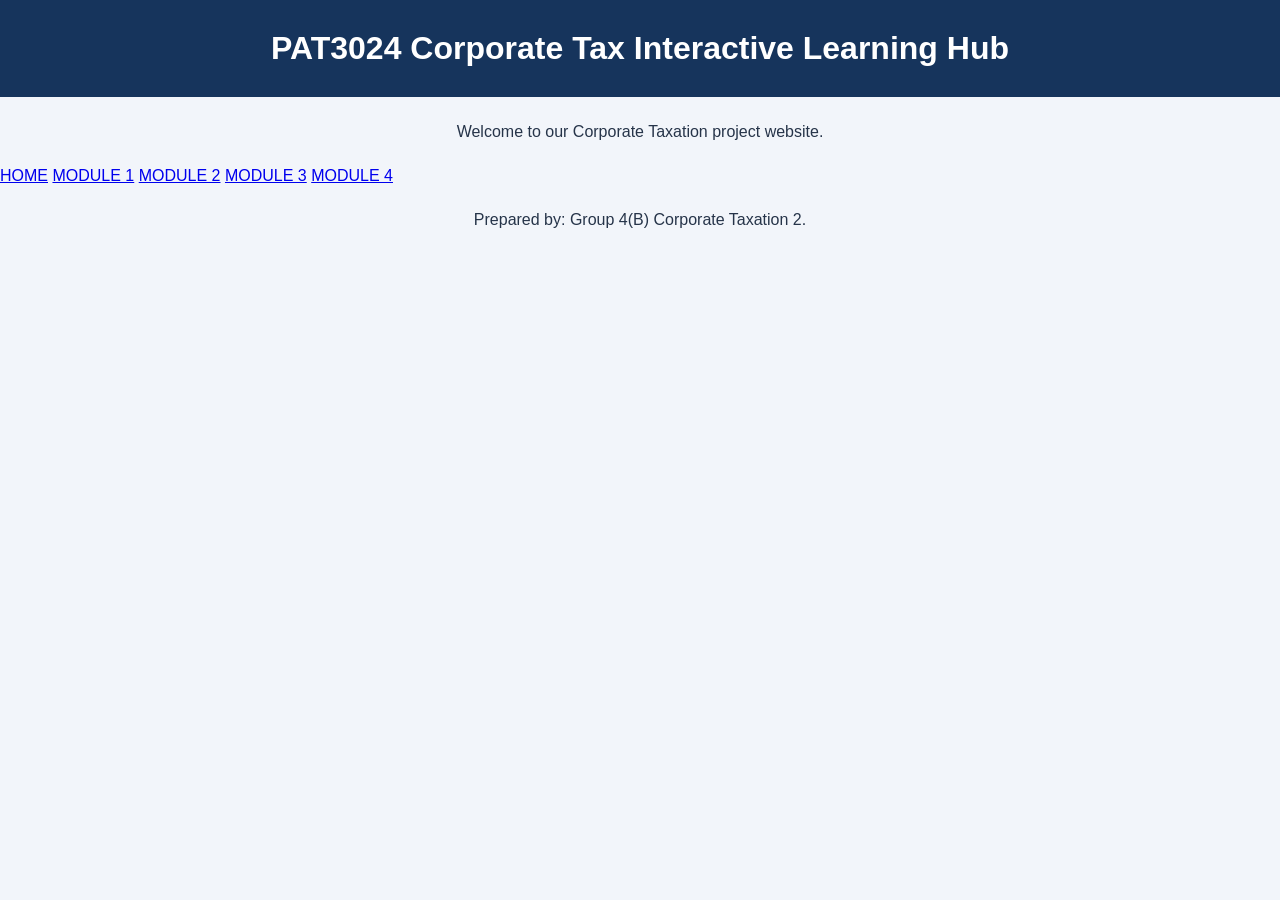
<file: index.html>
<!DOCTYPE html>
<html lang="en">
<head>
    <meta charset="UTF-8">
    <meta name="viewport" content="width=device-width, initial-scale=1.0">
    <title>PAT3024 Corporate Tax Interactive Learning Hub</title>
<link rel="stylesheet" href="style.css">
</head>
<body>

    <h1>PAT3024 Corporate Tax Interactive Learning Hub</h1>

    <p>Welcome to our Corporate Taxation project website.</p>

    <nav>
        <a href="index.html">HOME</a>
        <a href="case-hub.html">MODULE 1</a>
        <a href="calculator.html">MODULE 2</a>
        <a href="tax-planning.html">MODULE 3</a>
        <a href="compliance.html">MODULE 4</a>
    </nav>

</body>
</html>

    <p>Prepared by: Group 4(B) Corporate Taxation 2.</p>

</body>
</html>
</file>
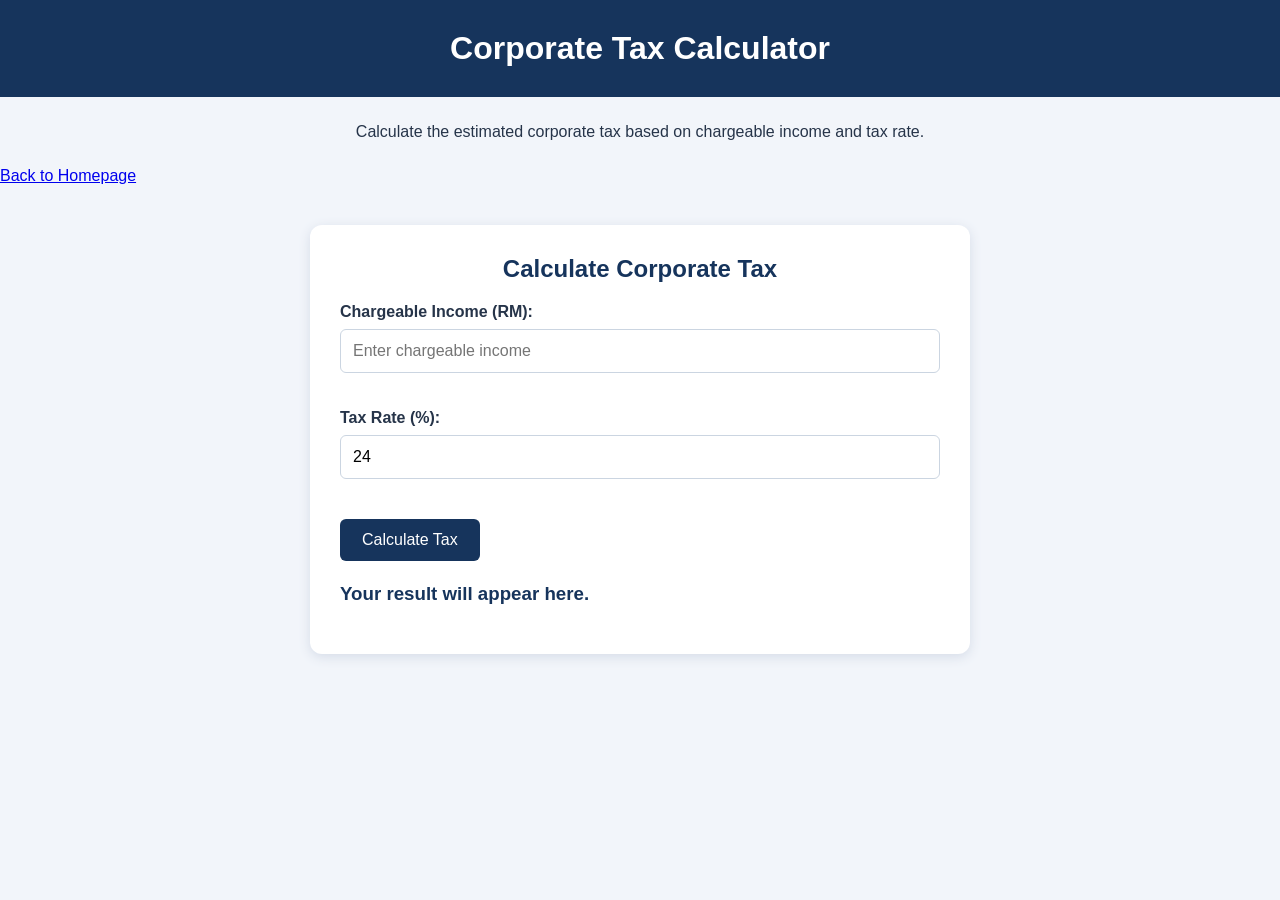
<file: calculator.html>
<!DOCTYPE html>
<html lang="en">
<head>
    <meta charset="UTF-8">
    <meta name="viewport" content="width=device-width, initial-scale=1.0">

    <title>Corporate Tax Calculator | PAT3024</title>

    <link rel="stylesheet" href="style.css">
</head>

<body>

    <h1>Corporate Tax Calculator</h1>

    <p>Calculate the estimated corporate tax based on chargeable income and tax rate.</p>

    <a href="index.html">Back to Homepage</a>

    <section id="calculator">

        <h2>Calculate Corporate Tax</h2>

        <label for="income">Chargeable Income (RM):</label>
        <input type="number" id="income" min="0" placeholder="Enter chargeable income">

        <br><br>

        <label for="rate">Tax Rate (%):</label>
        <input type="number" id="rate" min="0" max="100" value="24">

        <br><br>

        <button onclick="calculateTax()">Calculate Tax</button>

        <h3 id="result">Your result will appear here.</h3>

    </section>

    <script>
    function calculateTax() {

        let income = Number(document.getElementById("income").value);
        let rate = Number(document.getElementById("rate").value);

        if (
            document.getElementById("income").value === "" ||
            document.getElementById("rate").value === "" ||
            income < 0 ||
            rate < 0 ||
            rate > 100
        ) {
            document.getElementById("result").textContent =
                "Please enter valid values.";
            return;
        }

        let tax = income * rate / 100;

        document.getElementById("result").textContent =
            "Estimated Tax: RM " + tax.toLocaleString("en-MY", {
                minimumFractionDigits: 2,
                maximumFractionDigits: 2
            });
    }
    </script>

</body>
</html>
</file>
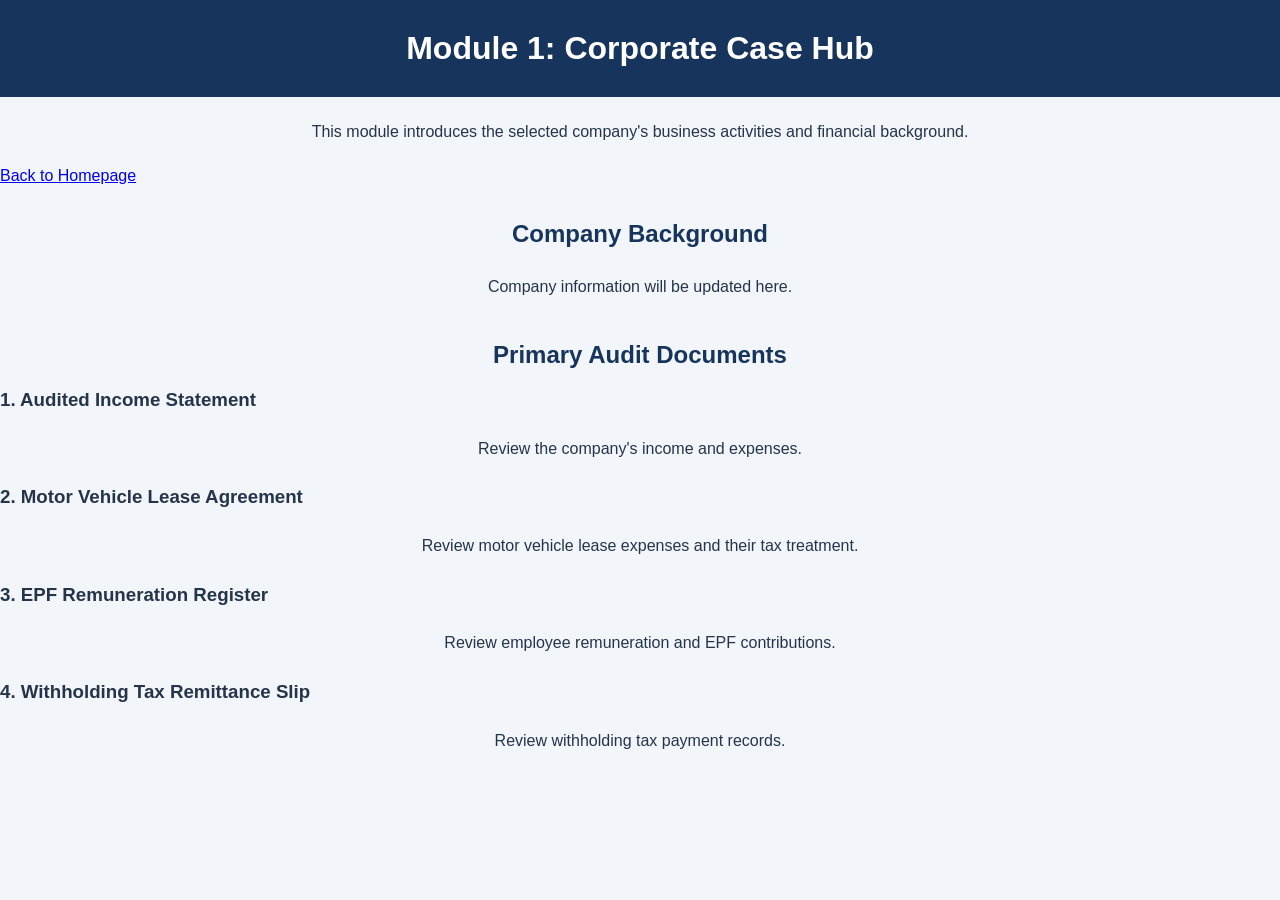
<file: case-hub.html>
<!DOCTYPE html>
<html lang="en">
<head>
    <meta charset="UTF-8">
    <meta name="viewport" content="width=device-width, initial-scale=1.0">

    <title>Corporate Case Hub | PAT3024</title>

    <link rel="stylesheet" href="style.css">
</head>

<body>

    <h1>Module 1: Corporate Case Hub</h1>

    <p>
        This module introduces the selected company's
        business activities and financial background.
    </p>

    <a href="index.html">Back to Homepage</a>

    <h2>Company Background</h2>

    <p>Company information will be updated here.</p>

    <h2>Primary Audit Documents</h2>

    <h3>1. Audited Income Statement</h3>
    <p>Review the company's income and expenses.</p>

    <h3>2. Motor Vehicle Lease Agreement</h3>
    <p>Review motor vehicle lease expenses and their tax treatment.</p>

    <h3>3. EPF Remuneration Register</h3>
    <p>Review employee remuneration and EPF contributions.</p>

    <h3>4. Withholding Tax Remittance Slip</h3>
    <p>Review withholding tax payment records.</p>

</body>
</html>
</file>
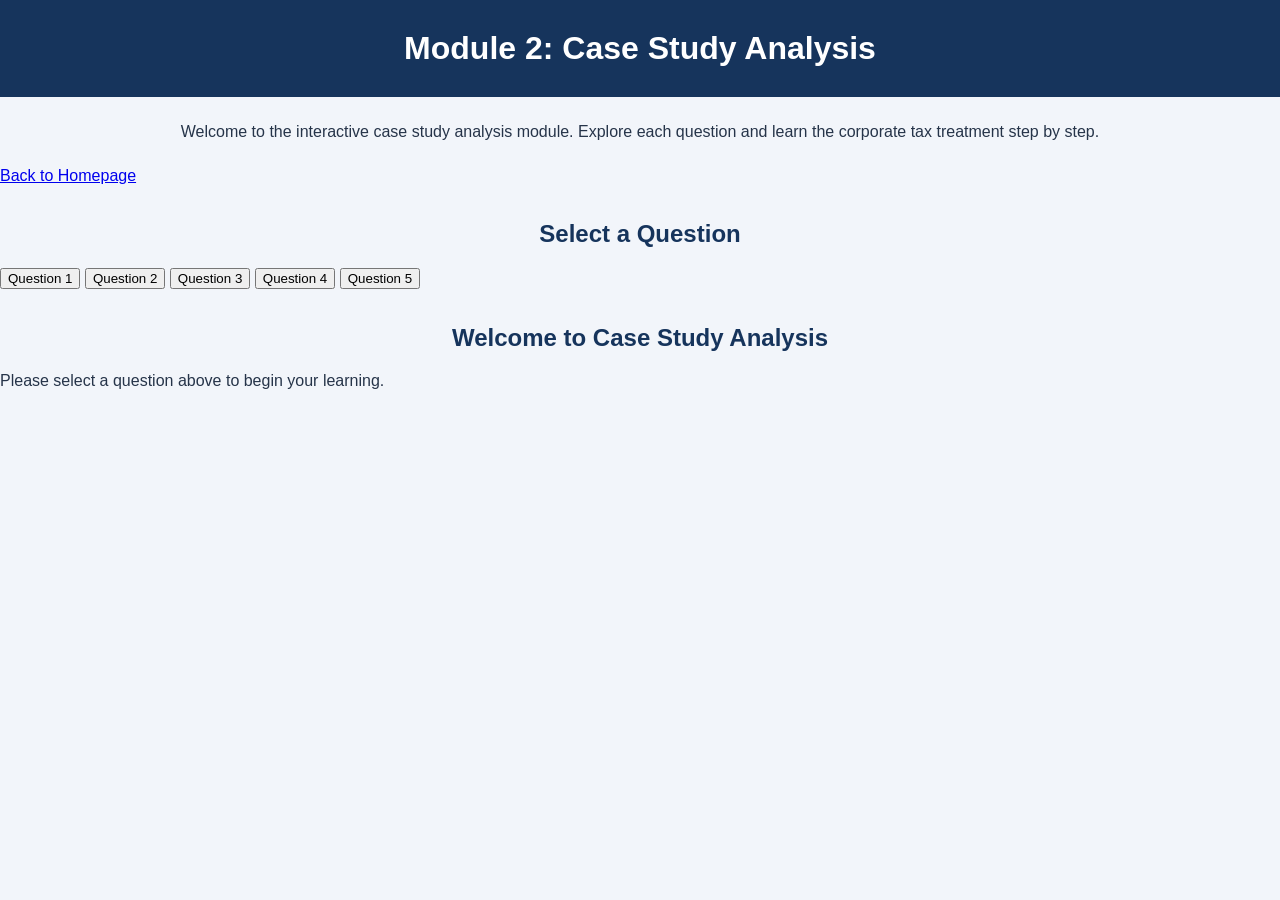
<file: question-analysis.html>
<!DOCTYPE html>
<html lang="en">
<head>
    <meta charset="UTF-8">
    <meta name="viewport" content="width=device-width, initial-scale=1.0">

    <title>Case Study Analysis | PAT3024</title>

    <link rel="stylesheet" href="style.css">
</head>

<body>

    <h1>Module 2: Case Study Analysis</h1>

    <p>
        Welcome to the interactive case study analysis module.
        Explore each question and learn the corporate tax
        treatment step by step.
    </p>

    <a href="index.html">Back to Homepage</a>
<h2>Select a Question</h2>

<div class="question-navigation">

    <button onclick="showQuestion('q1')">Question 1</button>

    <button onclick="showQuestion('q2')">Question 2</button>

    <button onclick="showQuestion('q3')">Question 3</button>

    <button onclick="showQuestion('q4')">Question 4</button>
    
    <button onclick="showQuestion('q5')">Question 5</button>

</div>
<!-- Welcome Message -->
<section id="welcome">
    <h2>Welcome to Case Study Analysis</h2>
    <p>Please select a question above to begin your learning.</p>
</section>

<!-- Question 1 -->
<section id="q1" hidden>

    <h2>Question 1: Corporate Tax Computation</h2>

    <h3>Company Background</h3>

    <p>
        Maju Mampan Sdn Bhd is a resident company
        principally engaged in the business of
        manufacturing nutraceutical products.
    </p>

    <p><strong>Financial Year:</strong> Ended 31 October 2022</p>

    <p><strong>Year of Assessment:</strong> 2022</p>

    <p><strong>Paid-up Capital:</strong> RM2.8 million</p>

    <p><strong>Total Marks:</strong> 30 marks</p>

    <h3>Learning Objective</h3>

    <p>
        Learn how to identify tax adjustments and
        calculate the company's income tax payable
        step by step.
    </p>
<h3>Step 2: Review the Income Statement</h3>

<p>
    Before preparing the corporate tax computation,
    review the company's financial performance.
</p>

<p><strong>Financial Year:</strong> Ended 31 October 2022</p>

<p><strong>Unit:</strong> RM'000</p>

<div class="table-container">
<table>
    <thead>
        <tr>
            <th>Description</th>
            <th>Amount (RM'000)</th>
        </tr>
    </thead>

    <tbody>
        <tr>
            <td>Sales</td>
            <td>21,660</td>
        </tr>

        <tr>
            <td>Cost of sales</td>
            <td>(16,820)</td>
        </tr>

        <tr>
            <td><strong>Gross Profit</strong></td>
            <td><strong>4,840</strong></td>
        </tr>

        <tr>
            <td>Other Income</td>
            <td>193</td>
        </tr>

        <tr>
            <td><strong>Total Income</strong></td>
            <td><strong>5,033</strong></td>
        </tr>

        <tr><td>Remuneration</td><td>(1,939)</td></tr>
        <tr><td>Entertainment and Advertisement</td><td>(293)</td></tr>
        <tr><td>Finance Charges</td><td>(70)</td></tr>
        <tr><td>Professional and Legal Fees</td><td>(161)</td></tr>
        <tr><td>Rental of Premises</td><td>(152)</td></tr>
        <tr><td>Repairs and Maintenance</td><td>(84)</td></tr>
        <tr><td>Bad and Doubtful Debts</td><td>(258)</td></tr>
        <tr><td>Foreign Exchange Loss/Gain</td><td>(64)</td></tr>
        <tr><td>Motor Vehicle Expenses</td><td>(81)</td></tr>
        <tr><td>Donations</td><td>(168)</td></tr>
        <tr><td>Extraordinary Expense</td><td>(352)</td></tr>
        <tr><td>Depreciation</td><td>(182)</td></tr>
        <tr><td>Amortisation of Goodwill</td><td>(160)</td></tr>

        <tr>
            <td><strong>Profit Before Taxation</strong></td>
            <td><strong>1,069</strong></td>
        </tr>
    </tbody>
</table>
</div>
</section>

<!-- Question 2 -->
<section id="q2" hidden>
    <h2>Question 2</h2>
    <p>Question 2 content will be added here.</p>
</section>

<!-- Question 3 -->
<section id="q3" hidden>
    <h2>Question 3</h2>
    <p>Question 3 content will be added here.</p>
</section>

<!-- Question 4 -->
<section id="q4" hidden>
    <h2>Question 4</h2>
    <p>Question 4 content will be added here.</p>
</section>

<!-- Question 5 -->
<section id="q5" hidden>
    <h2>Question 5</h2>
    <p>Question 5 content will be added here.</p>
</section>
<script>
function showQuestion(questionId) {

    let questions = ["q1", "q2", "q3", "q4", "q5"];

    document.getElementById("welcome").hidden = true;

    questions.forEach(function(id) {
        document.getElementById(id).hidden = true;
    });

    document.getElementById(questionId).hidden = false;
}
</script>
</body>
</html>
</file>
<file: style.css>
body {
    font-family: Arial, sans-serif;
    background-color: #f2f5fa;
    color: #263449;
    margin: 0;
    padding: 0;
}

h1 {
    background-color: #16345c;
    color: white;
    text-align: center;
    padding: 30px 15px;
    margin: 0;
}

body > p {
    text-align: center;
    padding: 10px;
}

h2 {
    color: #16345c;
    text-align: center;
    margin-top: 35px;
}

ul {
    max-width: 500px;
    margin: 20px auto;
    padding: 25px 45px;
    background-color: white;
    border-radius: 12px;
    box-shadow: 0 3px 12px #d5dce8;
}

li {
    padding: 10px;
    margin: 5px;
}

li::marker {
    color: #2475c7;
}


/* Corporate Tax Calculator */

#calculator {
    max-width: 600px;
    margin: 40px auto;
    padding: 30px;
    background-color: white;
    border-radius: 12px;
    box-shadow: 0 3px 12px #d5dce8;
}

#calculator h2 {
    margin-top: 0;
}

#calculator label {
    display: block;
    margin-top: 18px;
    font-weight: bold;
}

#calculator input {
    width: 100%;
    box-sizing: border-box;
    padding: 12px;
    margin-top: 8px;
    border: 1px solid #cbd5e1;
    border-radius: 6px;
    font-size: 16px;
}

#calculator button {
    margin-top: 22px;
    padding: 12px 22px;
    background-color: #16345c;
    color: white;
    border: none;
    border-radius: 6px;
    font-size: 16px;
    cursor: pointer;
}

#calculator button:hover {
    background-color: #2475c7;
}


/* Module 1: Corporate Case Hub */

#case-hub {
    max-width: 600px;
    margin: 40px auto;
    padding: 30px;
    background-color: white;
    border-radius: 12px;
    box-shadow: 0 3px 12px #d5dce8;
}

#case-hub h2 {
    margin-top: 0;
}

#case-hub h3 {
    color: #16345c;
    margin-top: 25px;
}

#case-hub h4 {
    color: #2475c7;
    margin-bottom: 8px;
}

#case-hub p {
    line-height: 1.6;
}
#calculator h3 {
    margin-top: 22px;
    color: #16345c;
    overflow-wrap: anywhere;
}
/* Income Statement Table */

table {
    width: 100%;
    border-collapse: collapse;
    margin-top: 20px;
    margin-bottom: 25px;
    background-color: white;
}

th, td {
    border: 1px solid #d5dce5;
    padding: 12px;
}

th {
    background-color: #17365d;
    color: white;
    text-align: left;
}

td:first-child {
    text-align: left;
}

td:last-child {
    text-align: right;
}

tbody tr:nth-child(even) {
    background-color: #f2f6fc;
}

tbody tr:last-child {
    font-weight: bold;
    background-color: #e3ebf5;
}
/* Responsive Income Statement Table */

.table-container {
    width: 100%;
    overflow-x: auto;
    margin-top: 20px;
    margin-bottom: 25px;
}

.table-container table {
    width: 100%;
    min-width: 450px;
}

/* Module 2: Question 1 Layout */

#q1 {
    max-width: 850px;
    margin: 40px auto;
    padding: 30px;
    background-color: white;
    border-radius: 12px;
    box-shadow: 0 3px 12px #d5dce8;
    box-sizing: border-box;
}

#q1 p {
    line-height: 1.6;
}

#q1 h3 {
    color: #16345c;
    margin-top: 25px;
}
</file>
